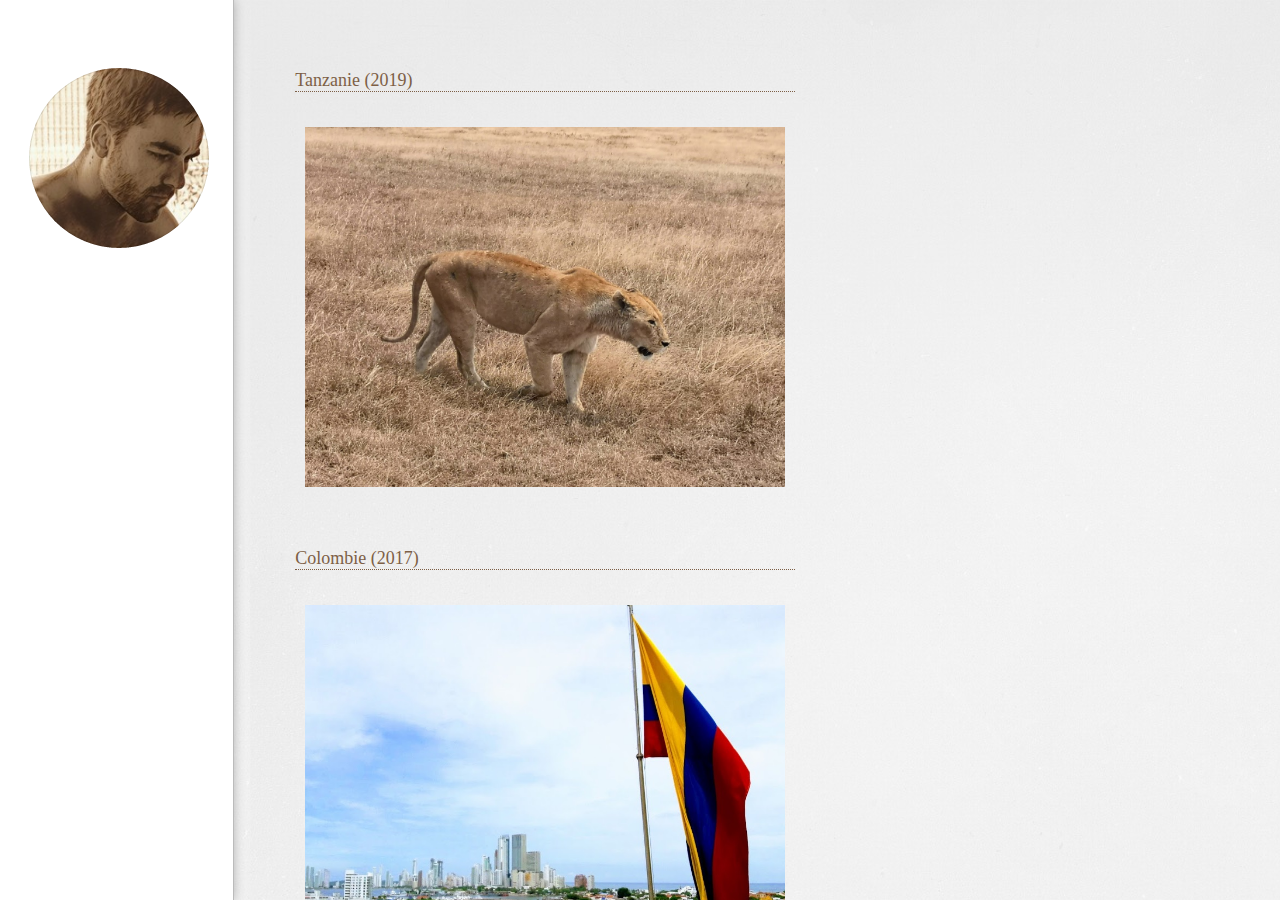
<file: index.html>
<!DOCTYPE html>
<!-- saved from url=(0026)http://www.waveformjs.org/ -->
<html><head><meta http-equiv="Content-Type" content="text/html; charset=UTF-8">
<title>Gus</title>
<link href=".images/favicon.ico" rel="shortcut icon">
<!-- <link href="style.css" rel="stylesheet" type="text/css">
		<script src="http://code.jquery.com/jquery-2.1.1.min.js" type="text/javascript"></script>
    	<script src="https://w.soundcloud.com/player/api.js" type="text/javascript"></script>-->		
<BASE target="dynamic">		
</head>
<FRAMESET cols="250px,*" border="0">
  <FRAME name="static" src="leftnav.html" >
  <FRAME name="dynamic" src="photos.html" >
</FRAMESET>
</html>
</file>
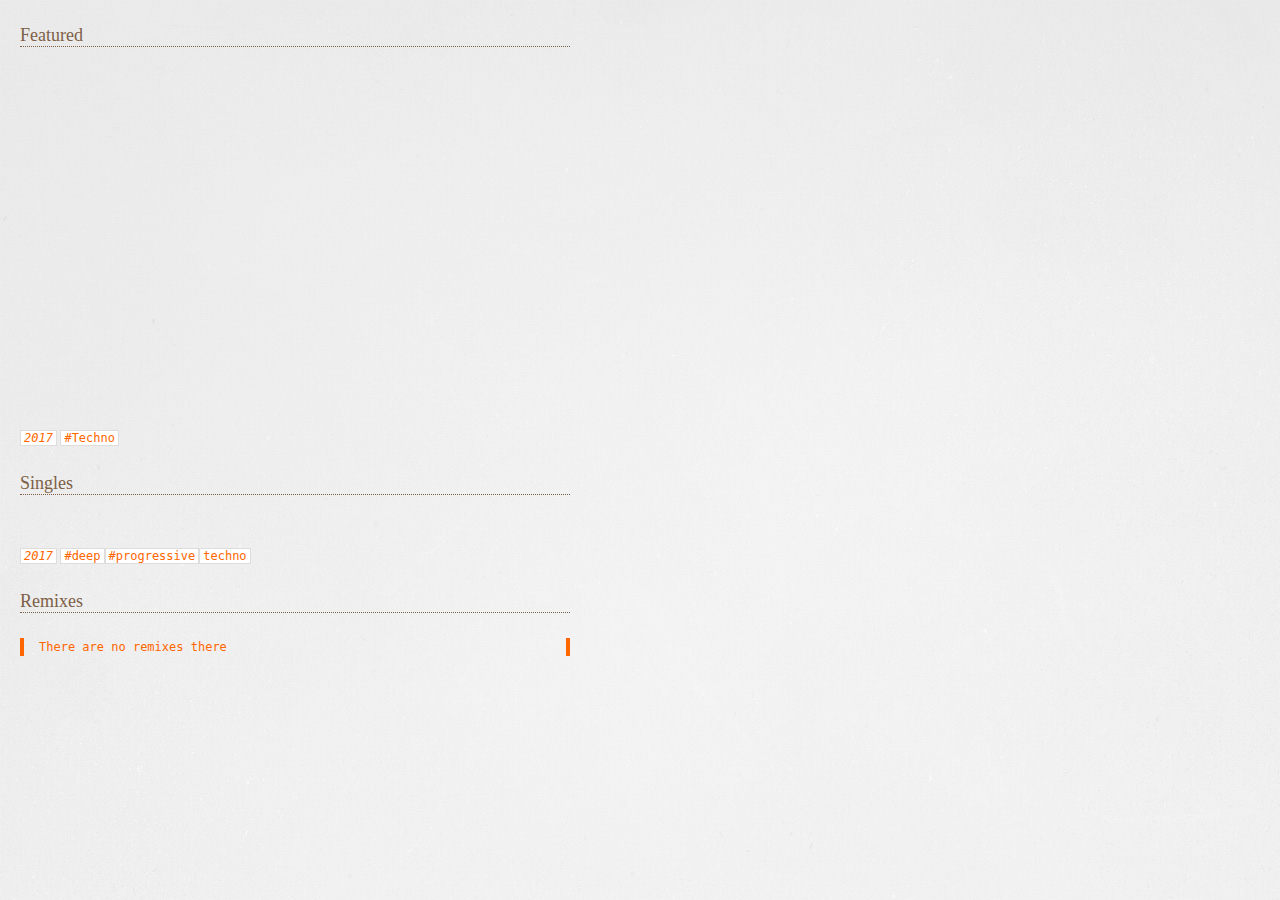
<file: music.html>
<!DOCTYPE html>
<!-- saved from url=(0026)http://www.waveformjs.org/ -->
<html><head><meta http-equiv="Content-Type" content="text/html; charset=UTF-8">
<title>Gus</title>
<link href=".images/favicon.ico" rel="shortcut icon">
<link href="style.css" rel="stylesheet" type="text/css">
		<script src="http://code.jquery.com/jquery-2.1.1.min.js" type="text/javascript"></script>
    	<script src="https://w.soundcloud.com/player/api.js" type="text/javascript"></script>
</head>

<!-- / CONTENT -->
<section>

	<a name="top"></a>

	<a name="Featured"><h2 id="Featured"><span class="underline">Featured</span></h2></a>
	<p>
		<iframe width="100%" height="350" scrolling="no" frameborder="no"
		src="https://w.soundcloud.com/player/?url=https%3A//api.soundcloud.com/tracks/301721012&amp;color=ff5500&amp;auto_play=false&amp;single_active=true&amp;hide_related=true&amp;show_comments=false&amp;show_user=false&amp;show_reposts=false&amp;show_artwork=true&amp;sharing=false&buying=false&amp;liking=false&amp;show_playcount=false&amp;visual=true"></iframe>
		<code><em>2017</em></code> <code>#Techno</code>
	</p>

	<a name="Singles"><h2 id="Singles"><span class="underline">Singles</span></h2></a>

	<p>
		<iframe width="100%" height="20" scrolling="no" frameborder="no" src="https://w.soundcloud.com/player/?url=https%3A//api.soundcloud.com/tracks/304616644&amp;color=ff5500&amp;auto_play=false&amp;single_active=true&amp;hide_related=true&amp;show_comments=false&amp;show_user=false&amp;show_reposts=false&amp;show_artwork=true&amp;sharing=false&buying=false&amp;liking=false&amp;show_playcount=false&amp;visual=false"></iframe>
		<code><em>2017</em></code> <code>#deep</code><code>#progressive</code><code>techno</code>
	</p>

	<a name="Remixes"><h2 id="Remixes"><span class="underline">Remixes</span></h2></a>
	<pre class="code">There are no remixes there</pre>


</section>


</body></html>
</file>
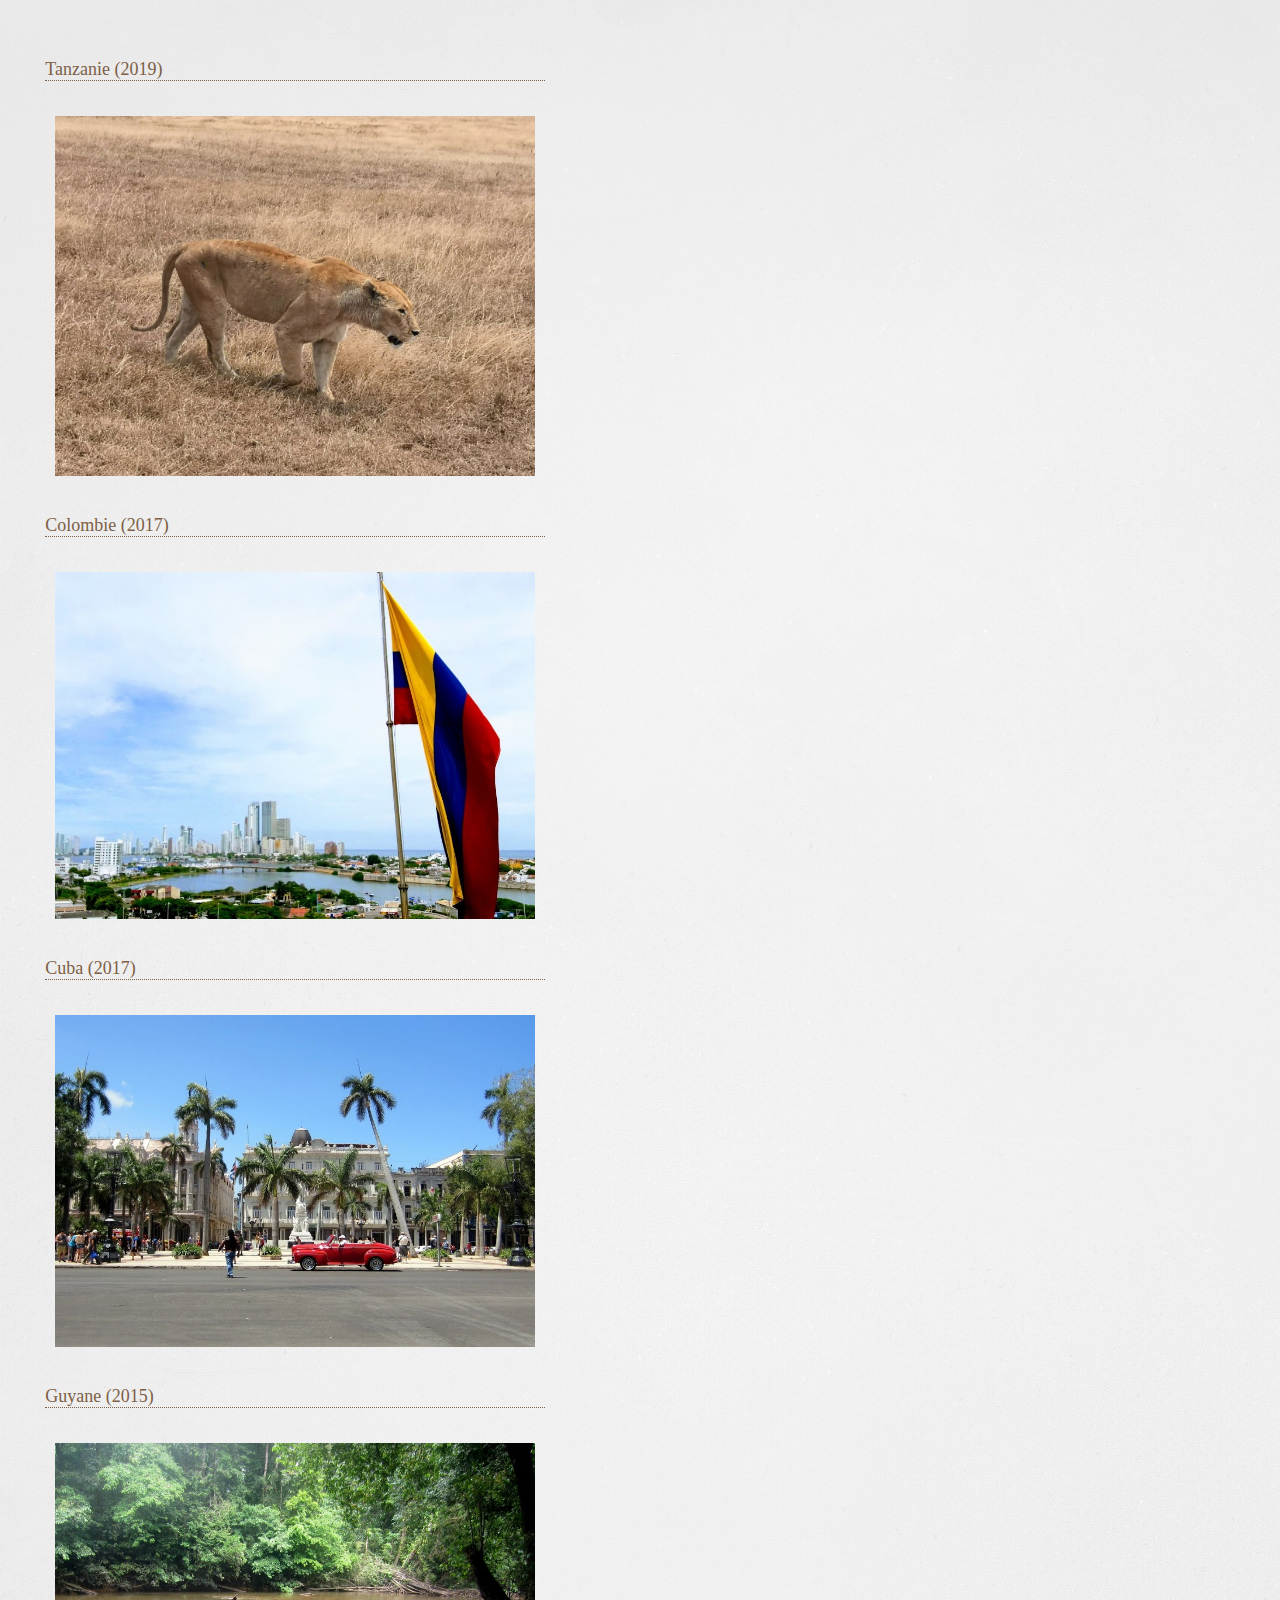
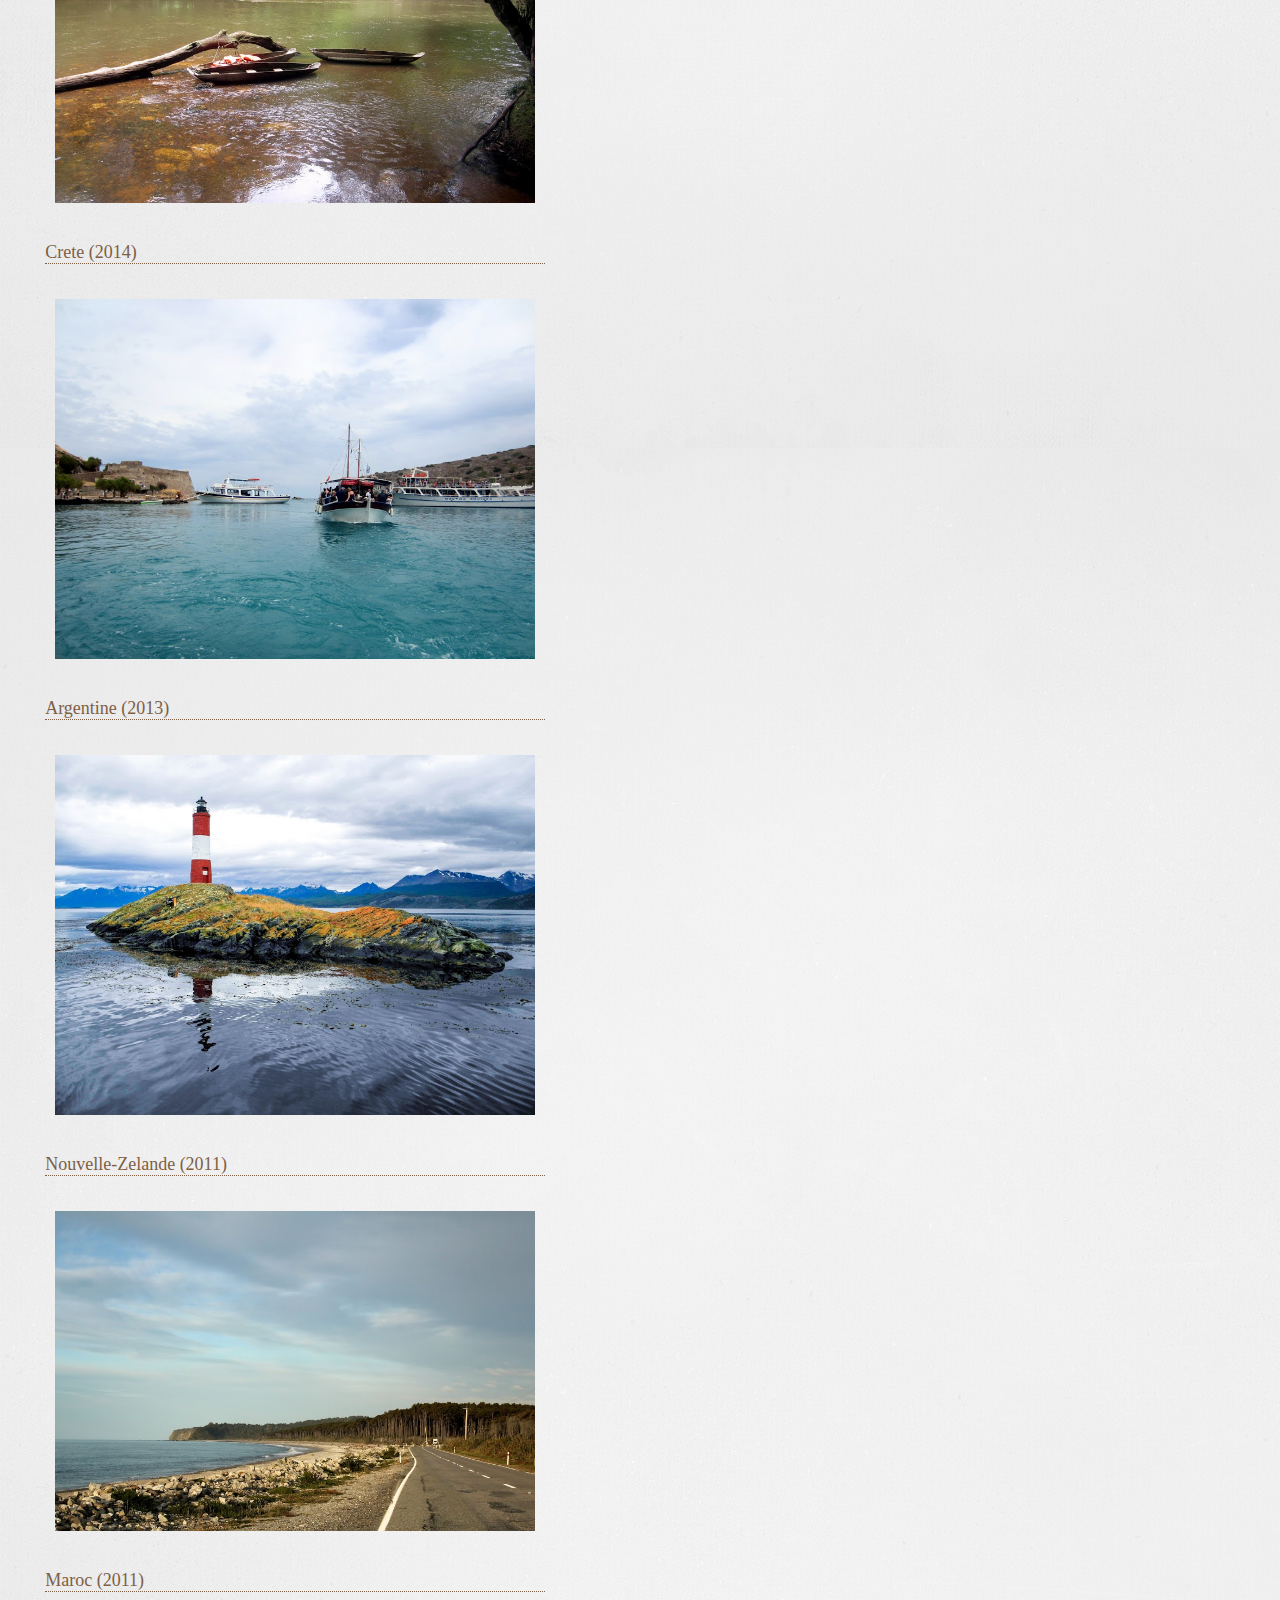
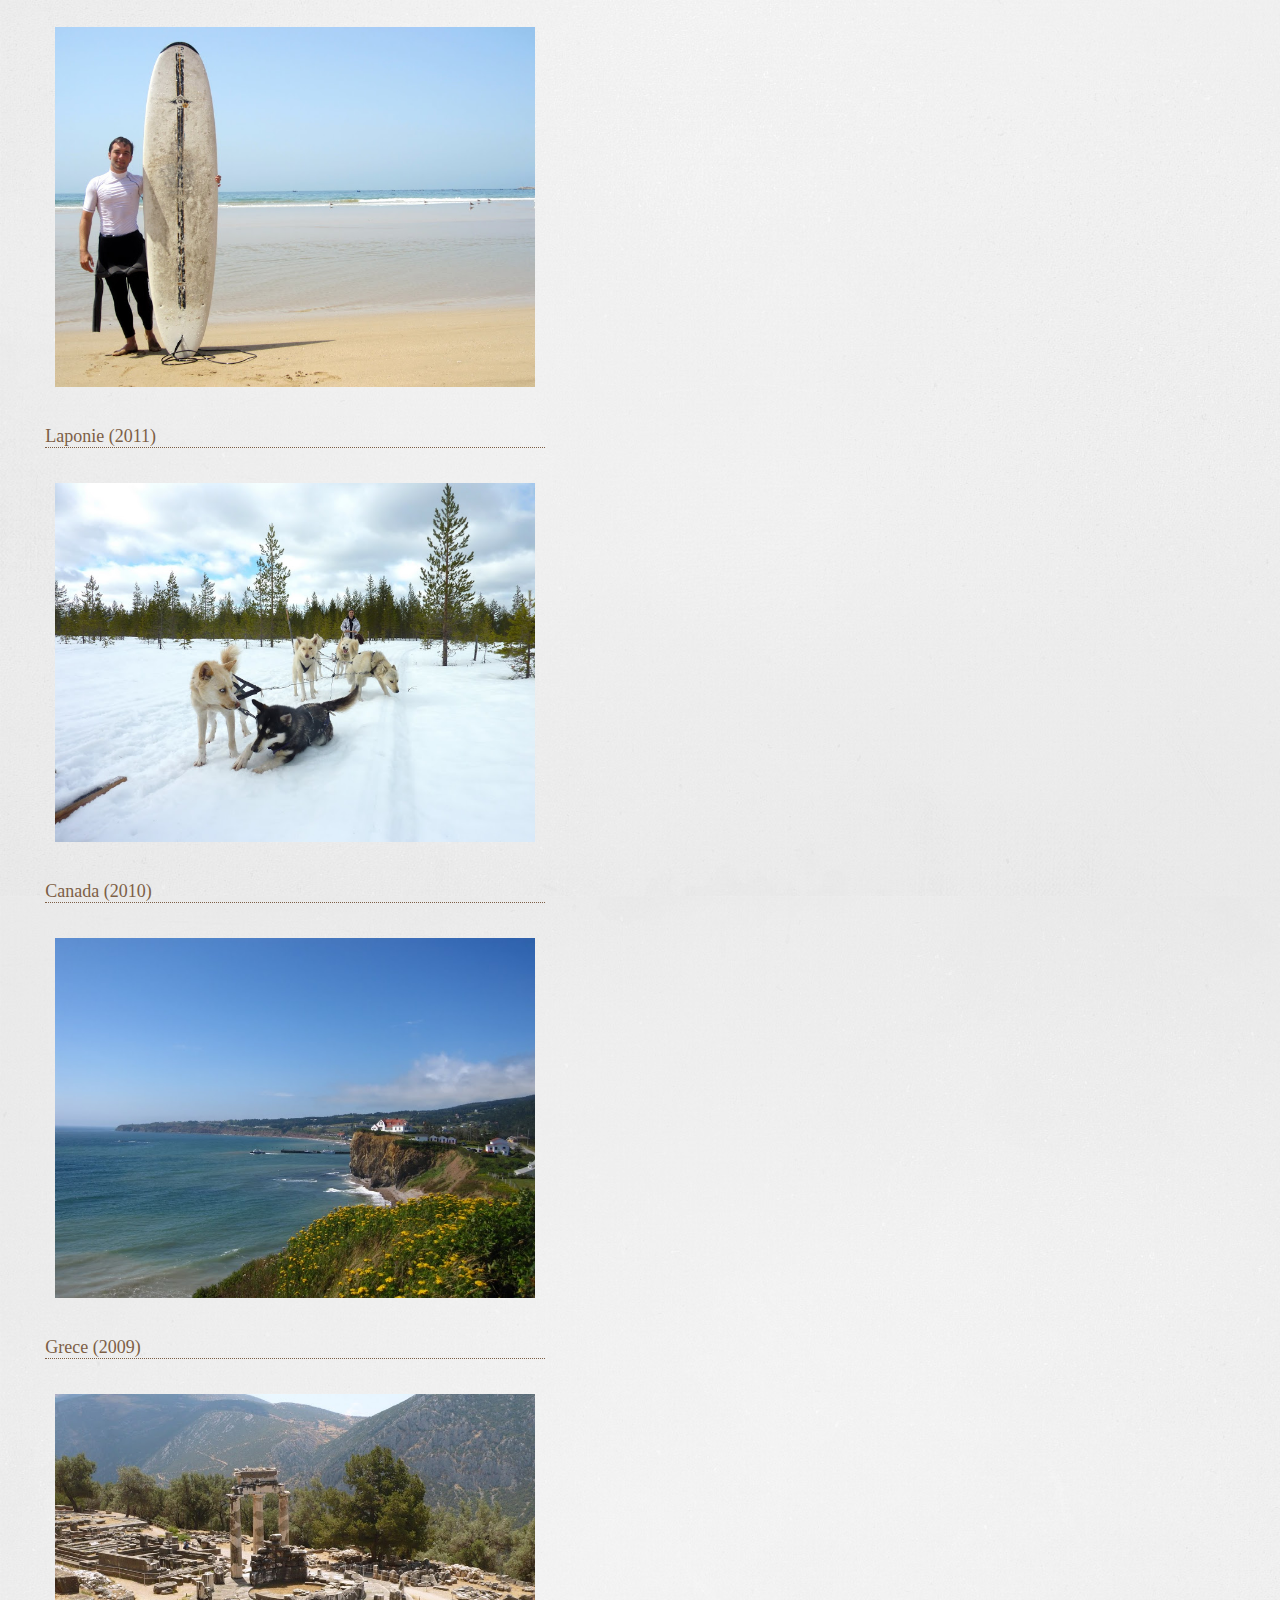
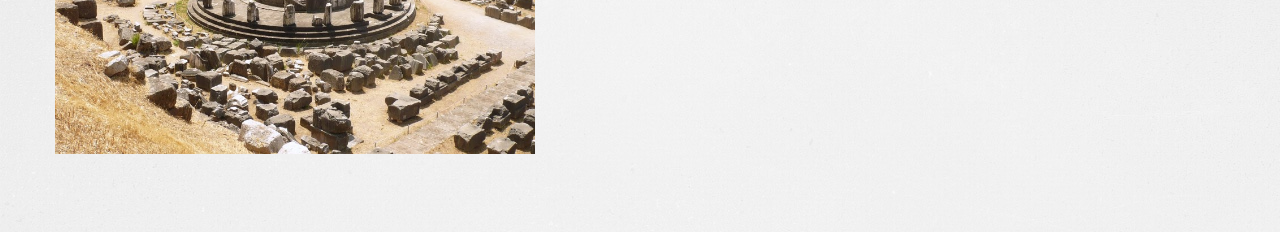
<file: photos.html>
<!DOCTYPE html>
<html >
<head>
	<meta charset="UTF-8">
	<title>Gus</title>
	<meta name="viewport" content="width=device-width, initial-scale=1">

	<link rel="stylesheet" type="text/css" href="./css/default.css" />
	<link rel="stylesheet" type="text/css" href="./css/component.css" />
	<link rel="stylesheet" type="text/css" href="style.css"  >
	
	<script src='http://cdnjs.cloudflare.com/ajax/libs/jquery/2.1.3/jquery.min.js'></script>
	<script src="js/index.js"></script>

</head>

<body>

<section>
<div class="main">
<div class="container">
	<div class="column-wrap clearfix">
	<div class="column">
			<h2><span class="underline">Tanzanie (2019)</span></h2>
			<a class="caption caption-3" href="https://photos.app.goo.gl/EKps7WiXD6mzaUSA8" data-title="Tanzanie" data-description="59 Photos" target="_new"><img src="images/Tanzanie.jpg"></a>
		</div>
	</div>
	<div class="column-wrap clearfix">
	<div class="column">
			<h2><span class="underline">Colombie (2017)</span></h2>
			<a class="caption caption-3" href="https://photos.app.goo.gl/Qx6v0VWYrbHYpSWC3" data-title="Colombie" data-description="68 Photos" target="_new"><img src="images/Colombie.jpg"></a>
		</div>
	</div>
	<div class="column-wrap clearfix">
		<div class="column">
			<h2><span class="underline">Cuba (2017)</span></h2>
			<a class="caption caption-3" href="https://photos.app.goo.gl/iZrmk0EclsfYqJ173" data-title="Cuba" data-description="59 Photos"target="_new"><img src="images/Cuba.jpg"></a>
		</div>
	</div>					
	<div class="column-wrap clearfix">
		<div class="column">
			<h2><span class="underline">Guyane (2015)</span></h2>
			<a class="caption caption-3" href="https://goo.gl/photos/mhyK31CL9YUTKXWC6" data-title="Guyane" data-description="49 Photos" target="_new"><img src="images/Guyane.jpg"></a>
		</div>
	</div>
	<div class="column-wrap clearfix">
		<div class="column">
			<h2><span class="underline">Crete (2014)</span></h2>
			<a class="caption caption-3" href="https://photos.app.goo.gl/HildGs8lC89QmmQM2" data-title="Crete" data-description="54 Photos" target="_new"><img src="images/Crete.jpg"></a>
		</div>
	</div>
	<div class="column-wrap clearfix">
		<div class="column">
			<h2><span class="underline">Argentine (2013)</span></h2>
			<a class="caption caption-3" href="https://photos.app.goo.gl/aGPd9ZPFboHUjrqY2" data-title="Patagonie" data-description="57 Photos" target="_new"><img src="images/Patagonie.jpg"></a>
		</div>
	</div>
	<div class="column-wrap clearfix">
		<div class="column">
			<h2><span class="underline">Nouvelle-Zelande (2011)</span></h2>
			<a class="caption caption-3" href="https://photos.app.goo.gl/VxHLBev3KCtKiP8Q2" data-title="Nouvelle-Zelande" data-description="36 Photos" target="_new"><img src="images/Nouvelle-Zelande.jpg" ></a>
		</div>
	</div>		
	<div class="column-wrap clearfix">
		<div class="column">
			<h2><span class="underline">Maroc (2011)</span></h2>
			<a class="caption caption-3" href="https://photos.app.goo.gl/DVdyQ3KrRL1yu06l1" data-title="Maroc" data-description="29 Photos" target="_new"><img src="images/Maroc.jpg"></a>
		</div>	
	</div>
	<div class="column-wrap clearfix">
		<div class="column">
			<h2><span class="underline">Laponie (2011)</span></h2>
			<a class="caption caption-3" href="https://photos.app.goo.gl/RMVTa2sILzMjeCTq2" data-title="Laponie (Finlande)" data-description="54 Photos" target="_new"><img src="images/Laponie.jpg"></a>
	</div>
	<div class="column-wrap clearfix">
		<div class="column">
			<h2><span class="underline">Canada (2010)</span></h2>
			<a class="caption caption-3" href="https://photos.app.goo.gl/D94NsmHFj9RpP86W2" data-title="Canada" data-description="37 Photos" target="_new"><img src="images/Canada.jpg"></a>
		</div>	
	</div>	
	<div class="column-wrap clearfix">
		<div class="column">
			<h2><span class="underline">Grece (2009)</span></h2>
			<a class="caption caption-3" href="https://photos.app.goo.gl/HJ2YM5ycm16PYD6h2" data-title="Grece" data-description="19 Photos" target="_new"><img src="images/Grece.jpg"></a>
		</div>	
	</div>		

</div>		
</div>
</section>				

</body>
</html>
</file>
<file: css/default.css>
/* General Demo Style */
@import url(http://fonts.googleapis.com/css?family=Lato:300,400,700);

@font-face {
	font-family: 'codropsicons';
	src:url('../fonts/codropsicons/codropsicons.eot');
	src:url('../fonts/codropsicons/codropsicons.eot?#iefix') format('embedded-opentype'),
		url('../fonts/codropsicons/codropsicons.woff') format('woff'),
		url('../fonts/codropsicons/codropsicons.ttf') format('truetype'),
		url('../fonts/codropsicons/codropsicons.svg#codropsicons') format('svg');
	font-weight: normal;
	font-style: normal;
}

*, *:after, *:before { -webkit-box-sizing: border-box; -moz-box-sizing: border-box; box-sizing: border-box; }
body, html { font-size: 100%; padding: 0; margin: 0;}

/* Clearfix hack by Nicolas Gallagher: http://nicolasgallagher.com/micro-clearfix-hack/ */
.clearfix:before, .clearfix:after { content: " "; display: table; }
.clearfix:after { clear: both; }

body {
	font-family: 'Lato', Calibri, Arial, sans-serif;
	color: #eaeaea;
	background-color: #89867e;
	background: url(../images/bg.jpg);
	padding-top: 145px;	
}

a {
	color: #888;
	text-decoration: none;
}

a:hover,
a:active {
	color: #333;
}

a img {
	border: none;
}

.nav-list {
  list-style: none;
}


.scrolled-nav {
  height: 60px !important;
  line-height: 60px !important;
}

.main,
.container > header {
	margin: 0 auto;
	padding: 1em;
}

.container > header {
	text-align: center;
	background: rgba(0,0,0,0.01);
}

.container > header h1 {
	font-size: 1.625em;
	margin: 0;
	font-weight: 300;
}

.container > header span {
	display: block;
	font-size: 60%;
	color: #ceccc6;
	padding: 0 0 0.6em 0.1em;
}

/* Main Content */

.main {
	max-width: 63em;
}

.column-wrap {
	clear: both;
	padding: 0em;
}

.column {
	float: left;
	width: 100%;
	padding: 0 0.8em;
	min-height: 300px;
	position: relative;
}

.column:nth-child(2) {
	width: 60%;
	box-shadow: -1px 0 0 rgba(0,0,0,0.1);
}

.column p {
	font-weight: 300;
	font-size: 1.5em;
	padding: 0;
	margin: 0;
	text-align: right;
}


@media screen and (max-width: 76.625em) {
	.column {
		width: 100%;
		min-width: auto;
		min-height: auto;
		padding: 0.8em; 
	}

	.column p {
		text-align: left;
		font-size: 1.5em;
	}

	.column:nth-child(2) {
		box-shadow: 0 -1px 0 rgba(0,0,0,0.1);
		width: 100%;
	}
}

@media screen and (max-width: 25em) {

	.codrops-icon span {
		display: none;
	}

}
</file>
<file: style.css>
/* line 17, /app/vendor/bundle/ruby/2.1.0/gems/compass-0.12.1/frameworks/compass/stylesheets/compass/reset/_utilities.scss */
html, body, div, span, applet, object, iframe,
h1, h2, h3, h4, h5, h6, p, blockquote, pre,
a, abbr, acronym, address, big, cite, code,
del, dfn, em, img, ins, kbd, q, s, samp,
small, strike, strong, sub, sup, tt, var,
b, u, i, center,
dl, dt, dd, ol, ul, li,
fieldset, form, label, legend,
table, caption, tbody, tfoot, thead, tr, th, td,
article, aside, canvas, details, embed,
figure, figcaption, footer, header, hgroup,
menu, nav, output, ruby, section, summary,
time, mark, audio, video {
  margin: 0;
  padding: 0;
  border: 0;
  font-size: 100%;
  font: inherit;
  vertical-align: baseline;
}

/* line 20, /app/vendor/bundle/ruby/2.1.0/gems/compass-0.12.1/frameworks/compass/stylesheets/compass/reset/_utilities.scss */
body {
  line-height: 1;
}

/* line 22, /app/vendor/bundle/ruby/2.1.0/gems/compass-0.12.1/frameworks/compass/stylesheets/compass/reset/_utilities.scss */
ol, ul {
  list-style: none;
}

/* line 24, /app/vendor/bundle/ruby/2.1.0/gems/compass-0.12.1/frameworks/compass/stylesheets/compass/reset/_utilities.scss */
table {
  border-collapse: collapse;
  border-spacing: 0;
}

/* line 26, /app/vendor/bundle/ruby/2.1.0/gems/compass-0.12.1/frameworks/compass/stylesheets/compass/reset/_utilities.scss */
caption, th, td {
  text-align: left;
  font-weight: normal;
  vertical-align: middle;
}

/* line 28, /app/vendor/bundle/ruby/2.1.0/gems/compass-0.12.1/frameworks/compass/stylesheets/compass/reset/_utilities.scss */
q, blockquote {
  quotes: none;
}
/* line 101, /app/vendor/bundle/ruby/2.1.0/gems/compass-0.12.1/frameworks/compass/stylesheets/compass/reset/_utilities.scss */
q:before, q:after, blockquote:before, blockquote:after {
  content: "";
  content: none;
}

/* line 30, /app/vendor/bundle/ruby/2.1.0/gems/compass-0.12.1/frameworks/compass/stylesheets/compass/reset/_utilities.scss */
a img {
  border: none;
}

/* line 114, /app/vendor/bundle/ruby/2.1.0/gems/compass-0.12.1/frameworks/compass/stylesheets/compass/reset/_utilities.scss */
article, aside, details, figcaption, figure, footer, header, hgroup, menu, nav, section, summary {
  display: block;
}

/* line 4, /app/views/application.sass */
body {
  background: url(./images/bg.jpg);
  color: #ff6600;
  font: 14px "Tahoma";
}

/* line 9, /app/views/application.sass */
::selection {
  background: #ff6600;
  color: white;
}

/* line 13, /app/views/application.sass */
a {
  color: black;
}

/* line 16, /app/views/application.sass */
em {
  font-style: italic;
}

/* line 19, /app/views/application.sass */
strong {
  color: black;
  font-family: Interstate;
}

/* line 23, /app/views/application.sass */
/*
h1 {
  background: url(./images/waveformjs.png) bottom left no-repeat;
  display: inline-block;
  height: 100px;
  padding: 50px 0 0 0;
  text-indent: -3000px;
  width: 100%;
}*/

#bulle {
  background: url(./images/logo.png) bottom left no-repeat;
  height: 250px;
  top: 0px;
  left: 0px;
  width: 250px;
}

.underline{
border-bottom: 1px dotted #7D5F46;
width: 100%;
display: block;
}

h1{ color: #7D5F46; font-family: Arial, sans-serif; font-size: 28px; font-weight: normal; line-height: 32px; margin: 0 0 24px; }

h2 { color: #7D5F46; font-family: Arial, sans-serif; font-size: 28px; font-weight: normal; line-height: 32px; margin: 0 0 24px; }
/* line 41, /app/views/application.sass */
h2 {
  font: 18px Cambria, Oraniembaum;
  margin: 25px 0;
}

/* line 45, /app/views/application.sass */
h3 {
  font: 16px Tahoma;
  margin: 20px 0;
}

/* line 49, /app/views/application.sass */
h4 {
  color: black;
  font: 14px Tahoma;
  margin: 20px 0 15px 0;
}

/* line 55, /app/views/application.sass */
h2 em, h4 em {
  font: normal normal 12px "Tahoma";
   font-style: italic;
}

/* line 58, /app/views/application.sass */
p {
  line-height: 20px;
  margin: 25px 0;
}

/* line 62, /app/views/application.sass */
code, pre, dt, script.example {
  font: 12px Interstate, Consolas, "Lucida Console", monospace;
}

/* line 65, /app/views/application.sass */
code, dt {
  background: white;
  border: 1px solid #dddddd;
  padding: 0px 3px;
}

/* line 70, /app/views/application.sass */
pre, script.example {
  border-color: #ff6600;
  border-style: solid;
  border-width: 0 4px;
  padding: 2px 0 2px 15px;
}

/* line 77, /app/views/application.sass */
nav {
  background: white;
  border-right: 1px solid #bbbbbb;
  bottom: 0;
  -webkit-box-shadow: rgba(0, 0, 0, 0.25) 0 0 10px;
  -moz-box-shadow: rgba(0, 0, 0, 0.25) 0 0 10px;
  box-shadow: rgba(0, 0, 0, 0.25) 0 0 10px;
  left: 0;
  padding: 0px 30px 0 28px;
  position: fixed;
  top: 0;
  width: 175px;
}
/* line 88, /app/views/application.sass */
nav ul {
  font-size: 12px;
}
/* line 91, /app/views/application.sass */
nav ul:nth-child(2) li:before {
  content: "\00BB \0020";
}
nav ul li{
	height: 20px;
	list-style-type: none;
}

/* line 93, /app/views/application.sass */
nav ul li:before {
  content: "- \0020";
}
/* line 95, /app/views/application.sass */
nav ul a {
  text-decoration: none;
}
/* line 97, /app/views/application.sass */
nav ul a:hover {
  text-decoration: underline;
}

/* line 100, /app/views/application.sass */
section {
  margin: 20px 0 50px 20px;
  width: 550px;
  text-align:left;
}

/* line 106, /app/views/application.sass */
section dl dt {
  clear: left;
  float: left;
}
/* line 109, /app/views/application.sass */
section dl dd {
  margin-left: 100px;
  padding-bottom: 20px;
}

/* line 113, /app/views/application.sass */
a.button {
  background-color: white;
  background: -webkit-gradient(linear, 50% 0%, 50% 100%, color-stop(0%, rgba(255, 255, 255, 0.8)), color-stop(50%, rgba(245, 245, 245, 0.4)), color-stop(100%, rgba(160, 160, 160, 0.1)));
  background: -webkit-linear-gradient(top, rgba(255, 255, 255, 0.8) 0%, rgba(245, 245, 245, 0.4) 50%, rgba(160, 160, 160, 0.1) 100%);
  background: -moz-linear-gradient(top, rgba(255, 255, 255, 0.8) 0%, rgba(245, 245, 245, 0.4) 50%, rgba(160, 160, 160, 0.1) 100%);
  background: -o-linear-gradient(top, rgba(255, 255, 255, 0.8) 0%, rgba(245, 245, 245, 0.4) 50%, rgba(160, 160, 160, 0.1) 100%);
  background: -ms-linear-gradient(top, rgba(255, 255, 255, 0.8) 0%, rgba(245, 245, 245, 0.4) 50%, rgba(160, 160, 160, 0.1) 100%);
  background: linear-gradient(top, rgba(255, 255, 255, 0.8) 0%, rgba(245, 245, 245, 0.4) 50%, rgba(160, 160, 160, 0.1) 100%);
  border-width: 1px;
  border-style: solid;
  border-color: rgba(0, 0, 0, 0.04) rgba(0, 0, 0, 0.08) rgba(0, 0, 0, 0.14);
  -webkit-border-radius: 4px;
  -moz-border-radius: 4px;
  -ms-border-radius: 4px;
  -o-border-radius: 4px;
  border-radius: 4px;
  -webkit-box-shadow: inset 0 -1px 0 rgba(255, 255, 255, 0.2);
  -moz-box-shadow: inset 0 -1px 0 rgba(255, 255, 255, 0.2);
  box-shadow: inset 0 -1px 0 rgba(255, 255, 255, 0.2);
  -webkit-box-sizing: border-box;
  -moz-box-sizing: border-box;
  box-sizing: border-box;
  color: #333333;
  display: inline-block;
  font-size: 14px;
  padding: 6px 12px;
  text-decoration: none;
  text-shadow: 0 1px 0 white;
  -webkit-transition: all 0.2s linear;
  -moz-transition: all 0.2s linear;
  -ms-transition: all 0.2s linear;
  -o-transition: all 0.2s linear;
  transition: all 0.2s linear;
}
/* line 130, /app/views/application.sass */
a.button:hover {
  -webkit-box-shadow: 0 0 4px rgba(0, 0, 0, 0.2);
  -moz-box-shadow: 0 0 4px rgba(0, 0, 0, 0.2);
  box-shadow: 0 0 4px rgba(0, 0, 0, 0.2);
  border: 1px solid #b0b0b0;
}

/* line 135, /app/views/application.sass */
section script {
  display: block !important;
  white-space: pre;
}

/* line 139, /app/views/application.sass */
.example-waveform {
  width: 100%;
  height: 50px;
  margin-bottom: 30px;
}
</file>
<file: css/component.css>
.caption {
	display: inline-block;
	position: relative;
	margin: 10px;
}

.caption img {
	display: block;
	max-width: 100%;
}

/* Slide in on hover (animate transforms) */
.caption-3 {
	overflow: hidden;
	background: #000;
}

.caption-3 img {
	-webkit-transition: opacity 0.3s ease-in-out;
	-moz-transition: opacity 0.3s ease-in-out;
	transition: opacity 0.3s ease-in-out;
}

.caption-3:hover img {
	opacity: 0.8;
}

.caption-3::after,
.caption-3::before {
	position: absolute;
	width: 100%;
	height:60%;
	color: #fff;
	z-index: 1;
	-webkit-transition: -webkit-transform 0.3s ease-in-out; 
	-moz-transition: -moz-transform 0.3s ease-in-out; 
	transition: transform 0.3s ease-in-out; 
}

.caption-3::after {
	content: attr(data-title);
	top: 0;
	font: 65px Impact, Interstate, Consolas, "Lucida Console", monospace;
	opacity:0.3;
	padding: 30px;
	-webkit-transform: translateY(-100%);
	-moz-transform: translateY(-100%);
	transform: translateY(-100%);
}

.caption-3::before {
	content: attr(data-description) ;
	top: 78%;
	background: #000011;
	font-size: 14px;
	padding: 20px;
	opacity: 0.8;
    filter: alpha(opacity=80);	
	-webkit-transform: translateY(100%);
	-moz-transform: translateY(100%);
	transform: translateY(100%);
}

.caption-3:hover::after,
.caption-3:hover::before {
	-webkit-transform: translateY(0%);
	-moz-transform: translateY(0%);
	transform: translateY(0%);
}
</file>
